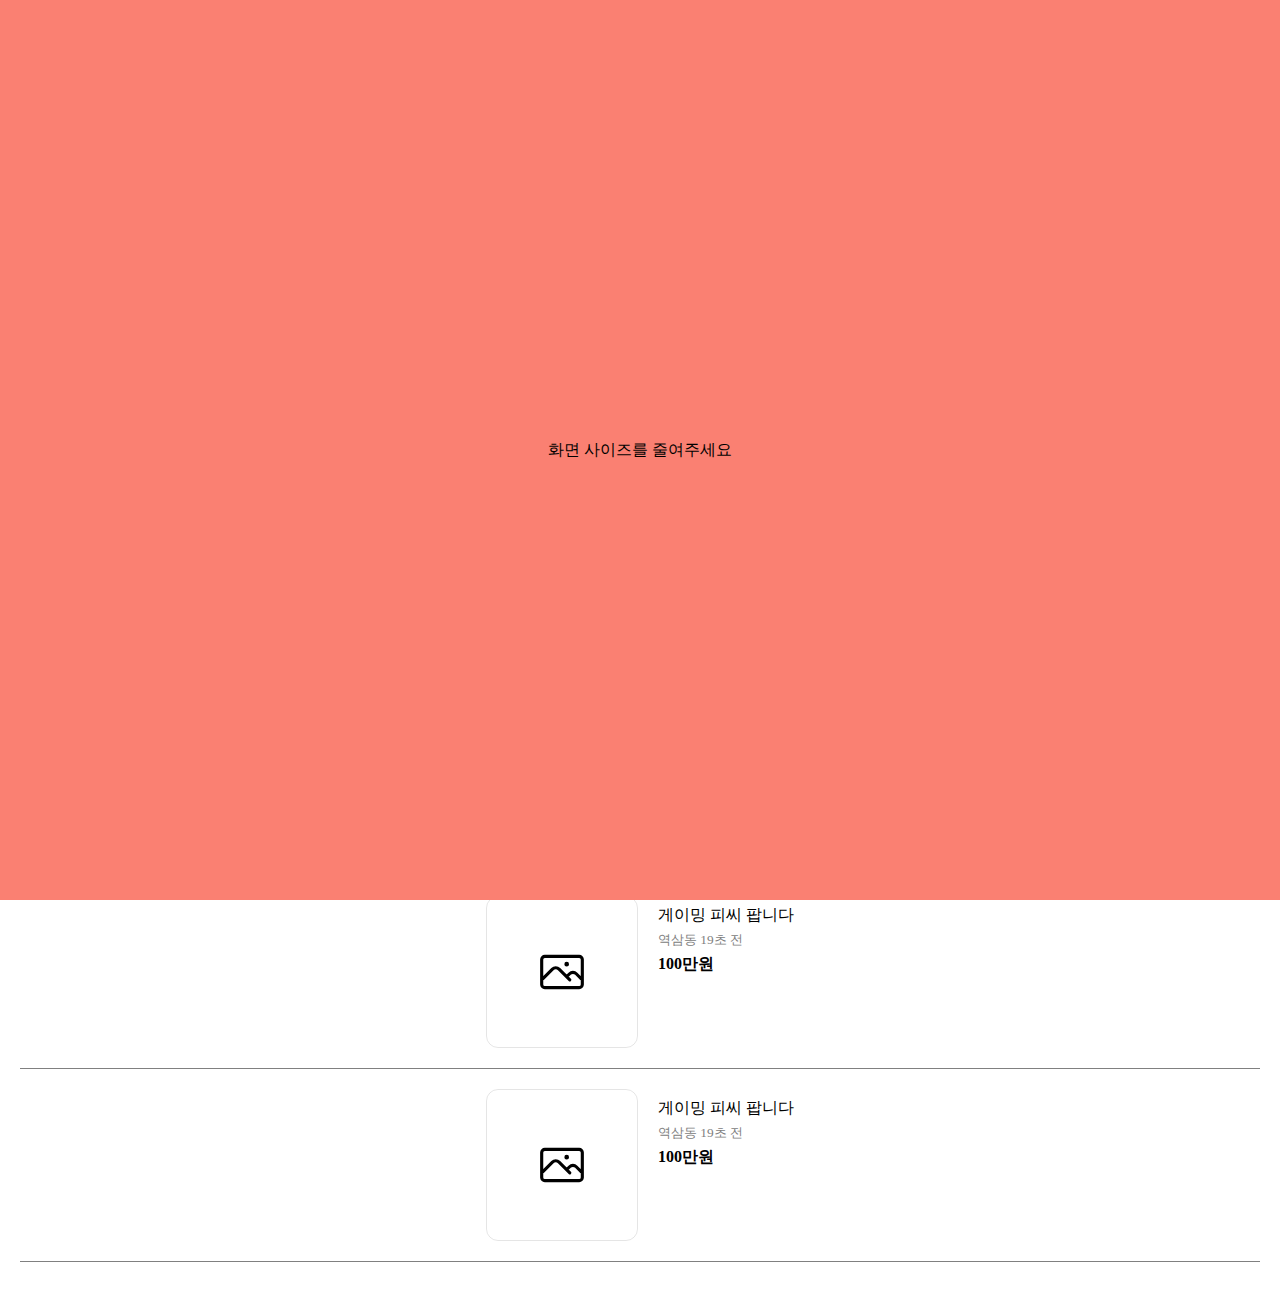
<file: hello.html>
<!DOCTYPE html>

<html lang="en">
  <head>
    <meta charset="UTF-8" />
    <meta name="viewport" content="width=device-width, initial-scale=1.0" />
    <title>Document</title>

    <link rel="stylesheet" href="css/style.css" />
  </head>
  <body>
    <header>
      <div class="info-bar">
        <div class="info-bar__time">20:55</div>
        <div class="info-bar__icons">
          <img src="assets/chart-bar.svg" alt="차트바" />
          <img src="assets/wifi.svg" alt="와이파이" />
          <img src="assets/battery.svg" alt="베터리" />
        </div>
      </div>
      <div class="menu-bar">
        <div class="menu-bar__location">
          <div>역삼1동</div>
          <div class="menu-bar__location-icon">
            <img src="assets/arrow.svg" alt="" />
          </div>
        </div>
        <div class="menu-bar__icons">
          <img src="assets/search.svg" alt="돋보기" />
          <img src="assets/menu.svg" alt="메뉴" />
          <img src="assets/alert.svg" alt="알람" />
        </div>
      </div>
    </header>
    <main>
      <div class="items-list">
        <div class="items-list__img">
          <img src="assets/img.svg" alt="" />
        </div>
        <div class="items-list__info">
          <div class="items-list-info-title">게이밍 피씨 팝니다</div>
          <div class="items-list-info-meta">역삼동 19초 전</div>
          <div class="items-list-info-price">100만원</div>
        </div>
      </div>
      <div class="items-list">
        <div class="items-list__img">
          <img src="assets/img.svg" alt="" />
        </div>
        <div class="items-list__info">
          <div class="items-list-info-title">게이밍 피씨 팝니다</div>
          <div class="items-list-info-meta">역삼동 19초 전</div>
          <div class="items-list-info-price">100만원</div>
        </div>
      </div>
      <div class="items-list">
        <div class="items-list__img">
          <img src="assets/img.svg" alt="" />
        </div>
        <div class="items-list__info">
          <div class="items-list-info-title">게이밍 피씨 팝니다</div>
          <div class="items-list-info-meta">역삼동 19초 전</div>
          <div class="items-list-info-price">100만원</div>
        </div>
      </div>
      <div class="items-list">
        <div class="items-list__img">
          <img src="assets/img.svg" alt="" />
        </div>
        <div class="items-list__info">
          <div class="items-list-info-title">게이밍 피씨 팝니다</div>
          <div class="items-list-info-meta">역삼동 19초 전</div>
          <div class="items-list-info-price">100만원</div>
        </div>
      </div>
      <div class="items-list">
        <div class="items-list__img">
          <img src="assets/img.svg" alt="" />
        </div>
        <div class="items-list__info">
          <div class="items-list-info-title">게이밍 피씨 팝니다</div>
          <div class="items-list-info-meta">역삼동 19초 전</div>
          <div class="items-list-info-price">100만원</div>
        </div>
      </div>
      <div class="items-list">
        <div class="items-list__img">
          <img src="assets/img.svg" alt="" />
        </div>
        <div class="items-list__info">
          <div class="items-list-info-title">게이밍 피씨 팝니다</div>
          <div class="items-list-info-meta">역삼동 19초 전</div>
          <div class="items-list-info-price">100만원</div>
        </div>
      </div>
      <div class="write">+ 글쓰기</div>
    </main>
    <footer>
      <div class="footer-block">
        <div class="footer-icons">
          <div class="footer-icons__img">
            <img src="assets/home.svg" alt="" />
          </div>
          <div class="footer-icons__desc">홈</div>
        </div>
        <div class="footer-icons">
          <div class="footer-icons__img">
            <img src="assets/docu.svg" alt="" />
          </div>
          <div class="footer-icons__desc">동네생활</div>
        </div>
        <div class="footer-icons">
          <div class="footer-icons__img">
            <img src="assets/location.svg" alt="" />
          </div>
          <div class="footer-icons__desc">내 근처</div>
        </div>
        <div class="footer-icons">
          <div class="footer-icons__img">
            <img src="assets/chat.svg" alt="" />
          </div>
          <div class="footer-icons__desc">채팅</div>
        </div>
        <div class="footer-icons">
          <div class="footer-icons__img">
            <img src="assets/user.svg" alt="" />
          </div>
          <div class="footer-icons__desc">나의 당근</div>
        </div>
      </div>
    </footer>
    <div class="aaa">화면 사이즈를 줄여주세요</div>
  </body>
</html>
</file>
<file: css/style.css>
@import "reset.css";
@import "header.css";
@import "footer.css";
@import "main.css";

:root {
  --button-primary: rgb(254, 111, 15);
  --button-hover: rgba(254, 111, 15, 0.8);
}
.aaa {
  position: fixed;
  top: 0;
  left: 0;
  width: 100vw;
  height: 100vh;
  display: flex;
  justify-content: center;
  align-items: center;

  background-color: salmon;
}

@media screen and (max-width: 500px) {
  .aaa {
    display: none;
  }
}
</file>
